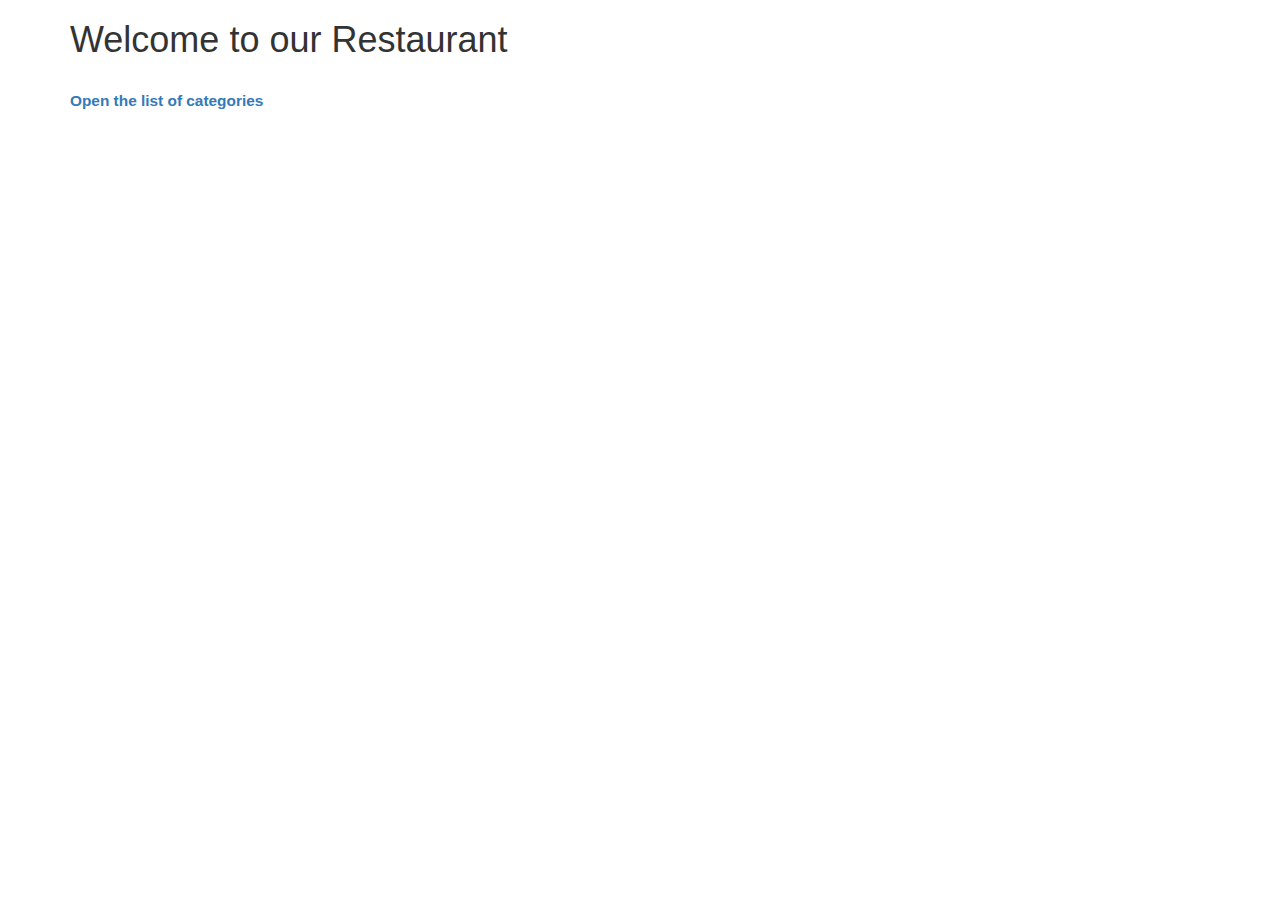
<file: index.html>
<!DOCTYPE html>
<html ng-app='MenuApp'>
    <head>
        <meta charset="utf-8">
        <link rel="stylesheet" href="styles/bootstrap.min.css">
        <link rel="stylesheet" href="styles/styles.css">
        <title>Module 4 Coding Assignment</title>

        <!-- Libraries -->
    <script src="lib/angular.min.js"></script>
    <script src="lib/angular-ui-router.min.js"></script>

    <!-- Modules -->
    <script src="src/MenuApp/MenuApp.module.js"></script>
    <script src="src/Data/data.module.js"></script>

    <!-- Routes -->
    <script src="src/MenuApp/routes.js"></script>

    <!-- 'MenuApp' module artifacts -->
    <script src="src/MenuApp/categories.controller.js"></script>
    <script src="src/MenuApp/items.controller.js"></script>


    <!-- 'Data' module artifacts -->
    <script src="src/Data/categories.component.js"></script>
    <script src="src/Data/items.component.js"></script>
    <script src="src/Data/menudata.service.js"></script>

    </head>
    <body>
        <div class="container">
            <h1>Welcome to our Restaurant</h1>
        
            <ui-view></ui-view>
        </div>

    </body>
</html>
</file>
<file: styles/styles.css>
h1 {
  margin-bottom: 30px;
}
input[type="text"] {
  width: 200px;
  float: left;
}
.narrow-button {
  float: left;
  margin-left: 10px;
}
.loader {
  display: none;
  margin-left: 5px;
  font-size: 10px;
  float: left;
  border-top: 1.1em solid rgba(147, 147, 147, 0.2);
  border-right: 1.1em solid rgba(147, 147, 147, 0.2);
  border-bottom: 1.1em solid rgba(147, 147, 147, 0.2);
  border-left: 1.1em solid #676767;
  -webkit-transform: translateZ(0);
  -ms-transform: translateZ(0);
  transform: translateZ(0);
  -webkit-animation: load8 1.1s infinite linear;
  animation: load8 1.1s infinite linear;
}
.loader,
.loader:after {
  border-radius: 50%;
  width: 3em;
  height: 3em;
}
@-webkit-keyframes load8 {
  0% {
    -webkit-transform: rotate(0deg);
    transform: rotate(0deg);
  }
  100% {
    -webkit-transform: rotate(360deg);
    transform: rotate(360deg);
  }
}
@keyframes load8 {
  0% {
    -webkit-transform: rotate(0deg);
    transform: rotate(0deg);
  }
  100% {
    -webkit-transform: rotate(360deg);
    transform: rotate(360deg);
  }
}

.error{
  background:red;
  text-align: center;
  font-size: 1.5em;
  font-weight: bold;
  color: white;

}


div.subtitles{
  font-size: 1.1em;
  font-weight: bold;
}
</file>
